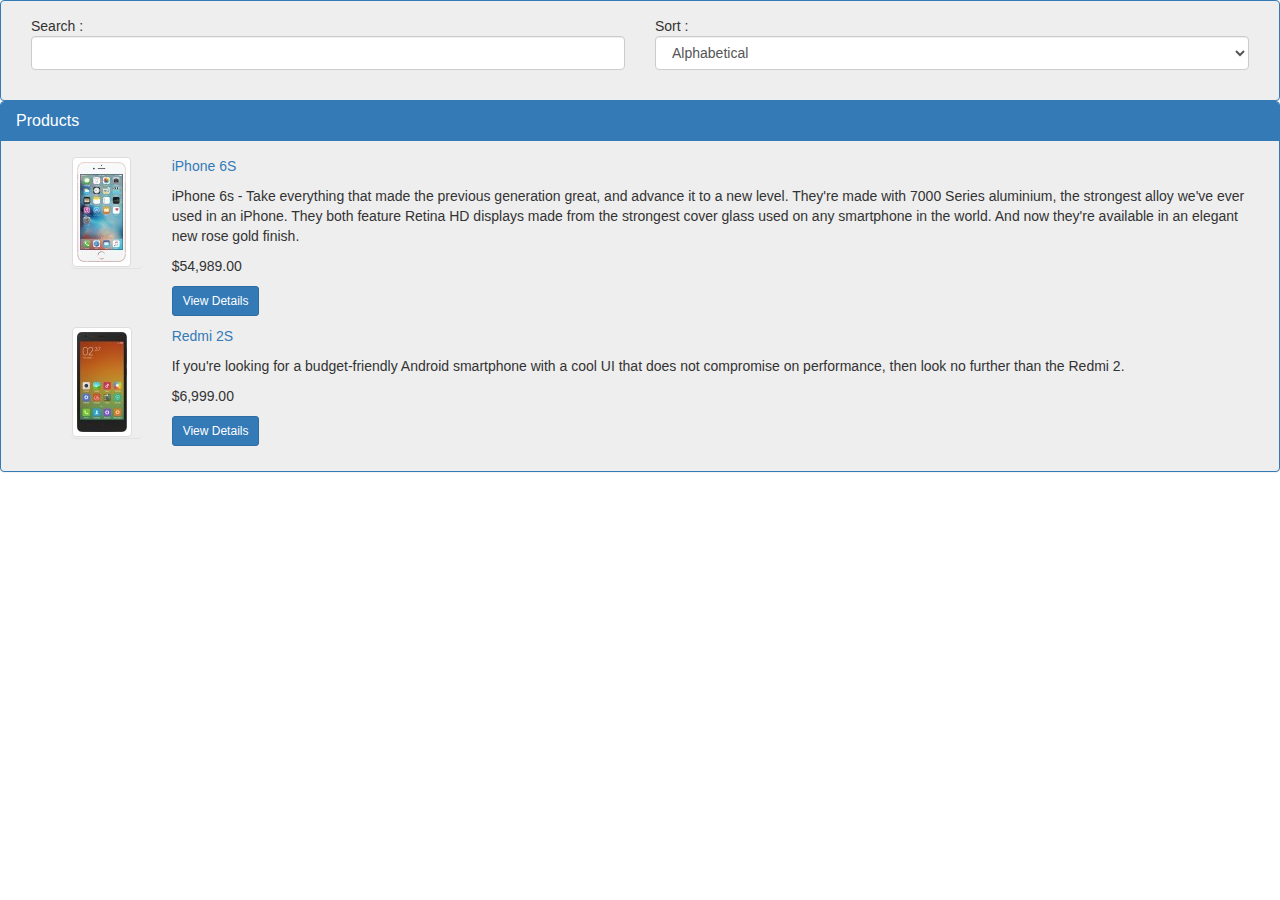
<file: repo/index.html>
<!DOCTYPE>
<html ng-app = "store">
	<head>
		<link rel="stylesheet" type="text/css" href="css/bootstrap.min.css" />
		<link rel="stylesheet" type="text/css" href="css/style.css" />
		<script type="text/javascript" src="js/angular.min.js"></script>
		<script type="text/javascript" src="js/angular-route.js"></script>
		<script type="text/javascript" src="js/controller.js"></script>
		<script type="text/javascript" src="js/product-controller.js"></script>
	</head>
	<body>
		<div ng-view></div>
	</body>
</html>
</file>
<file: repo/css/style.css>
ul {
	list-style : none;
}


.panel {
	width : 100%;
	background : #eee;
	margin : 0px;
}

.slider {
	border: 1px solid #888;
	text-align: center;
	padding: 5px;	
}

.sliderThumbnails  {
	text-align: center;
	margin: 3px 3px 0px 0px;
	padding : 2px;
	border: 1px solid #888;
 	cursor : pointer;
	float : left;
	width: 120px; 
	height: 120px;
}

.stock-status {
	color : red;
}

.stock-status.green {
	color:green;
}
</file>
